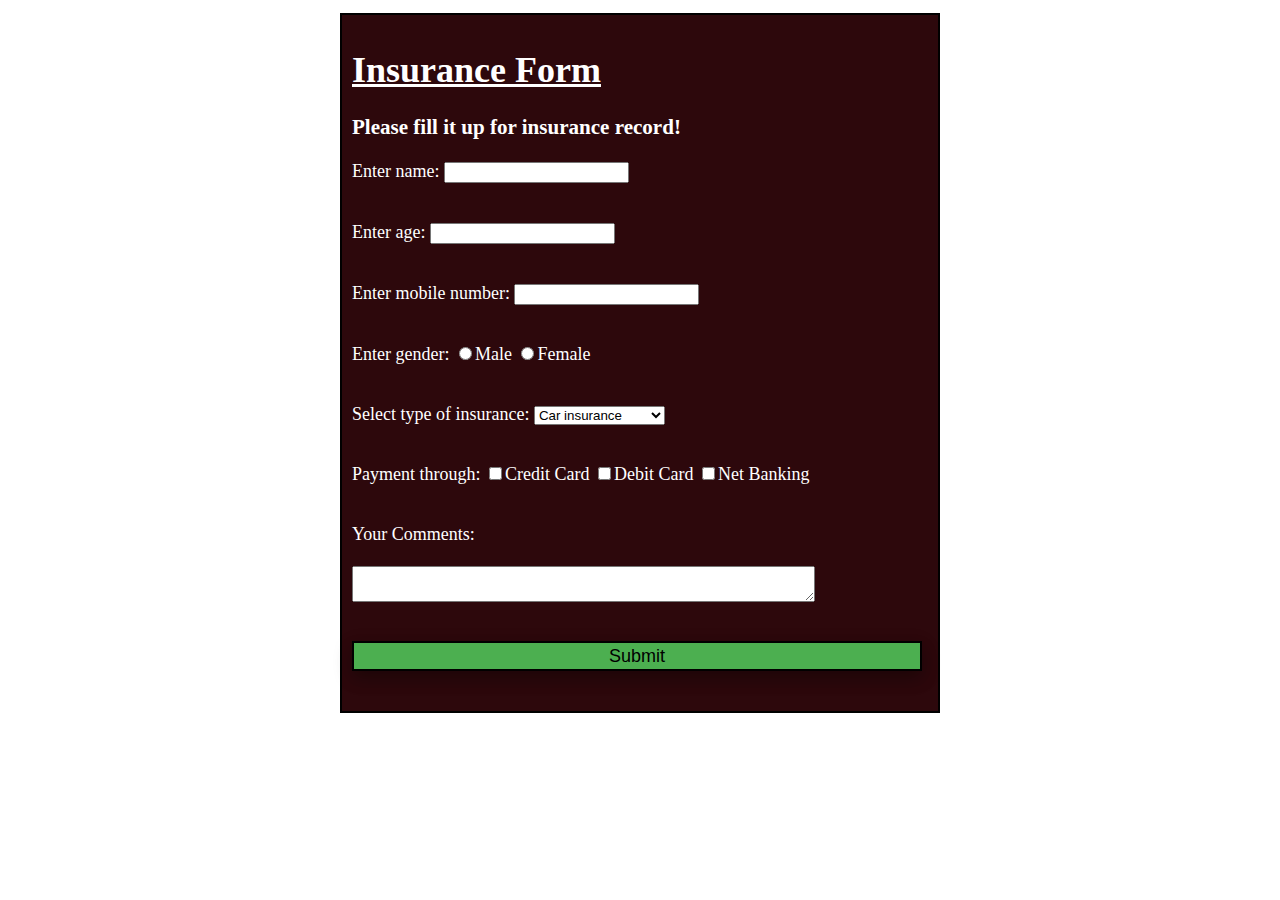
<file: index.html>
<!DOCTYPE>
<html>
<head>
	<title>Form Validation</title>
<link rel="stylesheet" href="formval.css">
<script type="text/javascript" src="formval.js"></script>
</head>
<body align="center">
<form class="formbody" id="forms">
	<h1><u>Insurance Form</u></h1>
	<h3>Please fill it up for insurance record!</h3>
	Enter name:
	<input type="text" id="name">
	<p><br>
	Enter age:
	<input type="text" id="age">
	</p>
	<p><br>
	Enter mobile number:
	<input type="text" id="mobile">
	</p>
	<p><br>
	Enter gender:
	<input type="radio" id="male">Male
	<input type="radio" id="female">Female
	</p>
	<p><br>
	Select type of insurance:
	<select id="type">
		<option disabled="disabled">Choose an option-</option>
		<option>Car insurance</option>
		<option>Health insurance</option>
		<option>Mobile insurance</option>
		<option>Home insurance</option>
	</select>
	</p>
	<p><br>
	Payment through:
	<input type="checkbox" id="credit">Credit Card
	<input type="checkbox" id="debit">Debit Card
	<input type="checkbox" id="bank">Net Banking
	</p>
	<p><br>
		Your Comments:
		<br><br></b><textarea cols="55" id="comments"></textarea>
	</p>
	<p><br>
	<button id="submit" onclick="sub()">Submit</button>
	</p>

</form>

</body>
</html>
</file>
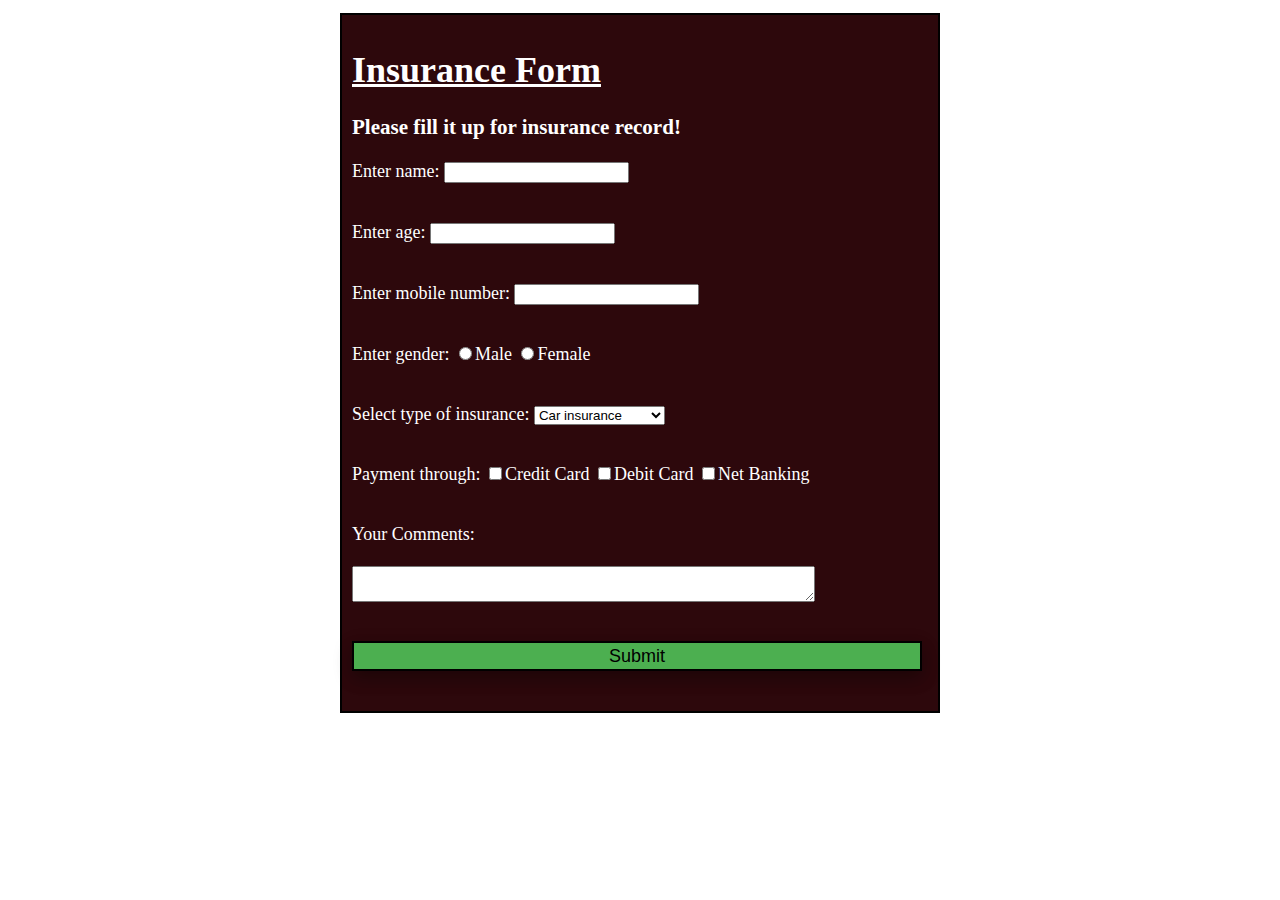
<file: formval.html>
<!DOCTYPE>
<html>
<head>
	<title>Form Validation</title>
<link rel="stylesheet" href="formval.css">
<script type="text/javascript" src="formval.js"></script>
</head>
<body align="center">
<form class="formbody" id="forms">
	<h1><u>Insurance Form</u></h1>
	<h3>Please fill it up for insurance record!</h3>
	Enter name:
	<input type="text" id="name">
	<p><br>
	Enter age:
	<input type="text" id="age">
	</p>
	<p><br>
	Enter mobile number:
	<input type="text" id="mobile">
	</p>
	<p><br>
	Enter gender:
	<input type="radio" id="male">Male
	<input type="radio" id="female">Female
	</p>
	<p><br>
	Select type of insurance:
	<select id="type">
		<option disabled="disabled">Choose an option-</option>
		<option>Car insurance</option>
		<option>Health insurance</option>
		<option>Mobile insurance</option>
		<option>Home insurance</option>
	</select>
	</p>
	<p><br>
	Payment through:
	<input type="checkbox" id="credit">Credit Card
	<input type="checkbox" id="debit">Debit Card
	<input type="checkbox" id="bank">Net Banking
	</p>
	<p><br>
		Your Comments:
		<br><br></b><textarea cols="55" id="comments"></textarea>
	</p>
	<p><br>
	<button id="submit" onclick="sub()">Submit</button>
	</p>

</form>

</body>
</html>
</file>
<file: formval.css>
body{
	margin: 0;
	padding: 10px;
	background:white
}
form{
	border: 2px solid black;
	text-align: left;
	padding: 10px;
	font-size:large;
	margin: 3px 0;
	display: inline-block;
	width: 600px; 
	box-sizing: border-box; 
	height: 700px;
	background: #2D080C;
	color:white;
}
button{
	border: 2px solid black;
	height: 30px;
	width: 570px; 
	box-shadow: 0 8px 16px 0 rgba(0,0,0,0.2), 0 6px 20px 0 rgba(0,0,0,0.19);
	background-color: #4CAF50;
	display: inline-block;
	font-size: large;
}
</file>
